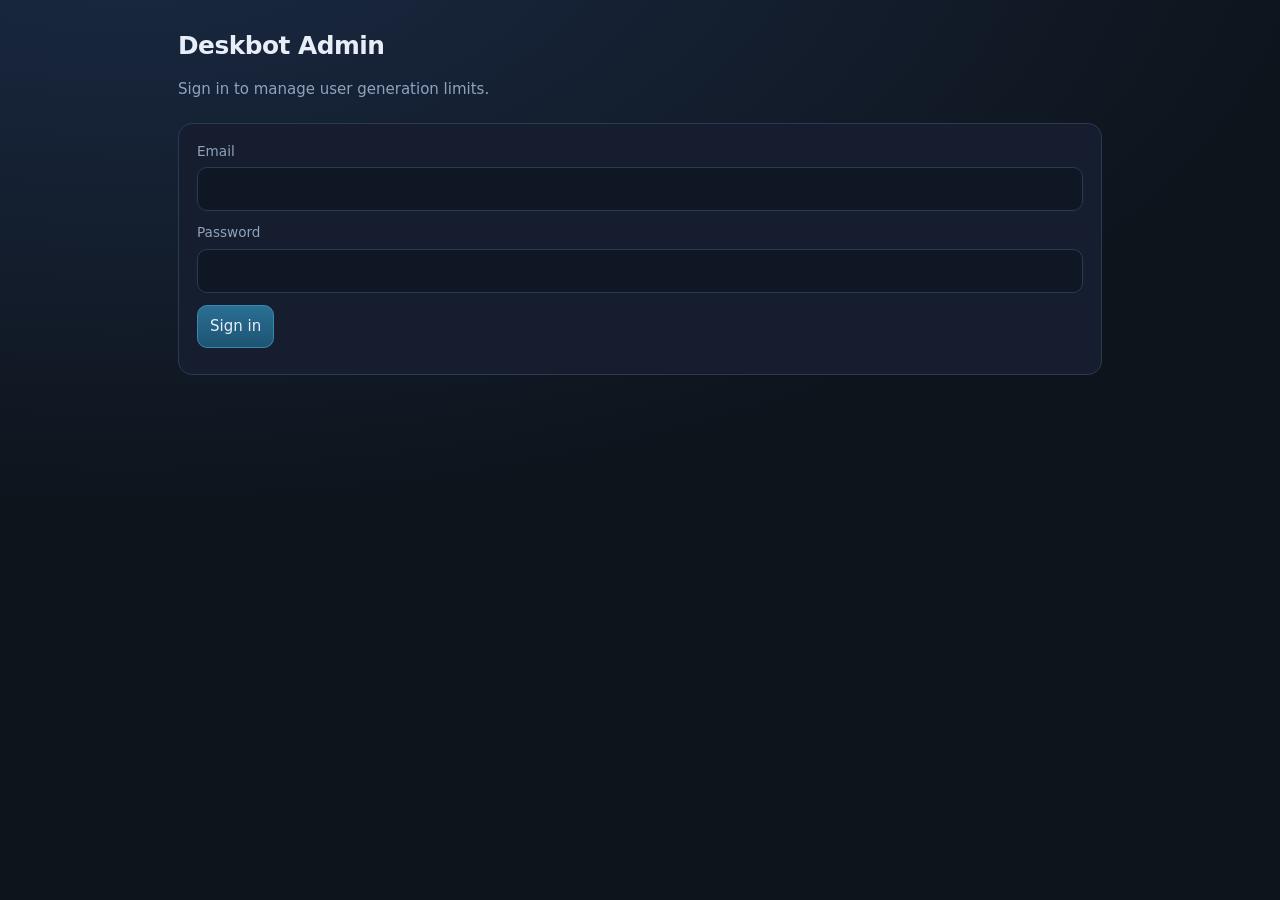
<file: cloud/app/static/admin.html>
<!DOCTYPE html>
<html lang="en">
<head>
  <meta charset="utf-8" />
  <meta name="viewport" content="width=device-width, initial-scale=1" />
  <title>Deskbot Admin</title>
  <style>
    :root {
      --bg: #0e141c;
      --panel: #172033;
      --line: #2a3a52;
      --text: #e8eef7;
      --muted: #8fa3bd;
      --accent: #5ec8ff;
      --good: #3dd68c;
      --bad: #ff6b7a;
    }
    * { box-sizing: border-box; }
    body {
      margin: 0;
      font: 15px/1.45 system-ui, Segoe UI, sans-serif;
      background: radial-gradient(1200px 600px at 10% -10%, #1a2a44, var(--bg));
      color: var(--text);
      min-height: 100vh;
    }
    .wrap { max-width: 960px; margin: 0 auto; padding: 28px 18px 48px; }
    h1 { font-size: 1.55rem; margin: 0 0 6px; letter-spacing: -0.02em; }
    .sub { color: var(--muted); margin-bottom: 22px; }
    .card {
      background: color-mix(in srgb, var(--panel) 92%, black);
      border: 1px solid var(--line);
      border-radius: 14px;
      padding: 18px;
      margin-bottom: 16px;
    }
    label { display: block; color: var(--muted); font-size: 0.85rem; margin-bottom: 6px; }
    input, button {
      font: inherit;
      border-radius: 10px;
      border: 1px solid var(--line);
      background: #0f1724;
      color: var(--text);
      padding: 10px 12px;
    }
    input { width: 100%; margin-bottom: 12px; }
    button {
      cursor: pointer;
      background: linear-gradient(180deg, #2a6f94, #1d5472);
      border-color: #3a88b0;
    }
    button.ghost { background: transparent; }
    button:disabled { opacity: 0.5; cursor: not-allowed; }
    .row { display: flex; gap: 10px; flex-wrap: wrap; align-items: end; }
    .row > * { flex: 1; min-width: 140px; }
    .err { color: var(--bad); margin-top: 8px; }
    .ok { color: var(--good); margin-top: 8px; }
    table { width: 100%; border-collapse: collapse; }
    th, td { text-align: left; padding: 10px 8px; border-bottom: 1px solid var(--line); vertical-align: middle; }
    th { color: var(--muted); font-weight: 600; font-size: 0.8rem; text-transform: uppercase; letter-spacing: 0.04em; }
    .pill {
      display: inline-block;
      padding: 2px 8px;
      border-radius: 999px;
      font-size: 0.75rem;
      border: 1px solid var(--line);
      color: var(--muted);
    }
    .pill.on { color: var(--good); border-color: color-mix(in srgb, var(--good) 50%, var(--line)); }
    .pill.off { color: var(--bad); }
    .limit-input { width: 72px; margin: 0; }
    .topbar { display: flex; justify-content: space-between; align-items: center; gap: 12px; margin-bottom: 8px; }
    .muted { color: var(--muted); font-size: 0.85rem; }
    #loginView, #dashView { display: none; }
    #loginView.show, #dashView.show { display: block; }
  </style>
</head>
<body>
  <div class="wrap">
    <div id="loginView">
      <h1>Deskbot Admin</h1>
      <p class="sub">Sign in to manage user generation limits.</p>
      <div class="card">
        <label for="email">Email</label>
        <input id="email" type="email" autocomplete="username" />
        <label for="password">Password</label>
        <input id="password" type="password" autocomplete="current-password" />
        <button id="loginBtn" type="button">Sign in</button>
        <div id="loginMsg" class="err"></div>
      </div>
    </div>

    <div id="dashView">
      <div class="topbar">
        <div>
          <h1>Users & quotas</h1>
          <p class="sub" style="margin:0">Per-user daily LTX generation limit. Empty = global default.</p>
        </div>
        <div>
          <span id="who" class="muted"></span>
          <button class="ghost" id="logoutBtn" type="button">Sign out</button>
        </div>
      </div>
      <div class="card">
        <div class="row" style="margin-bottom:12px">
          <div>
            <label>Global default (env)</label>
            <div id="globalLimit" class="muted">—</div>
          </div>
          <div>
            <label>Search</label>
            <input id="search" placeholder="email or name" />
          </div>
          <div>
            <label>&nbsp;</label>
            <button id="refreshBtn" type="button">Refresh</button>
          </div>
        </div>
        <div id="dashMsg"></div>
        <table>
          <thead>
            <tr>
              <th>User</th>
              <th>Today</th>
              <th>Daily limit</th>
              <th>Status</th>
              <th></th>
            </tr>
          </thead>
          <tbody id="tbody"></tbody>
        </table>
      </div>
    </div>
  </div>
  <script>
    const TOKEN_KEY = "deskbot_admin_token";
    const api = (path, opts = {}) => {
      const headers = Object.assign({ "Content-Type": "application/json", "Accept": "application/json" }, opts.headers || {});
      const token = localStorage.getItem(TOKEN_KEY);
      if (token) headers.Authorization = "Bearer " + token;
      return fetch(path, Object.assign({}, opts, { headers })).then(async (r) => {
        const text = await r.text();
        let data = null;
        try { data = text ? JSON.parse(text) : null; } catch (_) { data = { detail: text }; }
        if (!r.ok) {
          const detail = (data && (data.detail || data.message)) || r.statusText;
          throw new Error(typeof detail === "string" ? detail : JSON.stringify(detail));
        }
        return data;
      });
    };

    const loginView = document.getElementById("loginView");
    const dashView = document.getElementById("dashView");
    let users = [];
    let globalLimit = 3;

    function showLogin(msg) {
      loginView.classList.add("show");
      dashView.classList.remove("show");
      if (msg) document.getElementById("loginMsg").textContent = msg;
    }
    function showDash() {
      loginView.classList.remove("show");
      dashView.classList.add("show");
    }

    async function login() {
      const email = document.getElementById("email").value.trim();
      const password = document.getElementById("password").value;
      document.getElementById("loginMsg").textContent = "";
      try {
        const data = await api("/v1/admin/login", {
          method: "POST",
          body: JSON.stringify({ email, password }),
        });
        localStorage.setItem(TOKEN_KEY, data.access_token);
        document.getElementById("who").textContent = data.email;
        showDash();
        await loadUsers();
      } catch (e) {
        document.getElementById("loginMsg").textContent = e.message || String(e);
      }
    }

    function logout() {
      localStorage.removeItem(TOKEN_KEY);
      showLogin("");
    }

    function render() {
      const q = (document.getElementById("search").value || "").toLowerCase().trim();
      const tbody = document.getElementById("tbody");
      tbody.innerHTML = "";
      document.getElementById("globalLimit").textContent = globalLimit + " / day";
      const rows = users.filter((u) => {
        if (!q) return true;
        return (u.email + " " + (u.display_name || "")).toLowerCase().includes(q);
      });
      for (const u of rows) {
        const tr = document.createElement("tr");
        const limitVal = u.daily_ltx_limit == null ? "" : String(u.daily_ltx_limit);
        tr.innerHTML = `
          <td>
            <div><strong>${escapeHtml(u.display_name || "—")}</strong></div>
            <div class="muted">${escapeHtml(u.email)}</div>
            ${u.is_admin ? '<span class="pill on">admin</span>' : ""}
          </td>
          <td>${u.used_today} / ${u.effective_limit}</td>
          <td><input class="limit-input" type="number" min="0" max="999" data-id="${u.id}" value="${limitVal}" placeholder="${globalLimit}" /></td>
          <td><span class="pill ${u.is_active ? "on" : "off"}">${u.is_active ? "active" : "disabled"}</span></td>
          <td><button type="button" data-save="${u.id}">Save</button></td>
        `;
        tbody.appendChild(tr);
      }
      tbody.querySelectorAll("button[data-save]").forEach((btn) => {
        btn.addEventListener("click", () => saveUser(Number(btn.getAttribute("data-save"))));
      });
    }

    function escapeHtml(s) {
      return String(s).replace(/[&<>"']/g, (c) => ({ "&":"&amp;","<":"&lt;",">":"&gt;","\"":"&quot;","'":"&#39;" }[c]));
    }

    async function loadUsers() {
      document.getElementById("dashMsg").textContent = "";
      document.getElementById("dashMsg").className = "";
      try {
        const data = await api("/v1/admin/users");
        users = data.users || [];
        globalLimit = data.global_daily_limit ?? 3;
        render();
      } catch (e) {
        if (String(e.message).toLowerCase().includes("401") || String(e.message).includes("Not authenticated") || String(e.message).includes("admin")) {
          logout();
          showLogin(e.message);
          return;
        }
        document.getElementById("dashMsg").className = "err";
        document.getElementById("dashMsg").textContent = e.message || String(e);
      }
    }

    async function saveUser(id) {
      const input = document.querySelector(`input.limit-input[data-id="${id}"]`);
      const raw = (input.value || "").trim();
      const body = { daily_ltx_limit: raw === "" ? null : Number(raw) };
      if (body.daily_ltx_limit != null && (Number.isNaN(body.daily_ltx_limit) || body.daily_ltx_limit < 0)) {
        document.getElementById("dashMsg").className = "err";
        document.getElementById("dashMsg").textContent = "Limit must be empty or a non-negative number";
        return;
      }
      try {
        await api("/v1/admin/users/" + id, { method: "PATCH", body: JSON.stringify(body) });
        document.getElementById("dashMsg").className = "ok";
        document.getElementById("dashMsg").textContent = "Saved user #" + id;
        await loadUsers();
      } catch (e) {
        document.getElementById("dashMsg").className = "err";
        document.getElementById("dashMsg").textContent = e.message || String(e);
      }
    }

    document.getElementById("loginBtn").addEventListener("click", login);
    document.getElementById("logoutBtn").addEventListener("click", logout);
    document.getElementById("refreshBtn").addEventListener("click", loadUsers);
    document.getElementById("search").addEventListener("input", render);
    document.getElementById("password").addEventListener("keydown", (e) => {
      if (e.key === "Enter") login();
    });

    (async () => {
      if (!localStorage.getItem(TOKEN_KEY)) {
        showLogin("");
        return;
      }
      showDash();
      try {
        const me = await api("/v1/admin/me");
        document.getElementById("who").textContent = me.email;
        await loadUsers();
      } catch (_) {
        logout();
      }
    })();
  </script>
</body>
</html>
</file>
